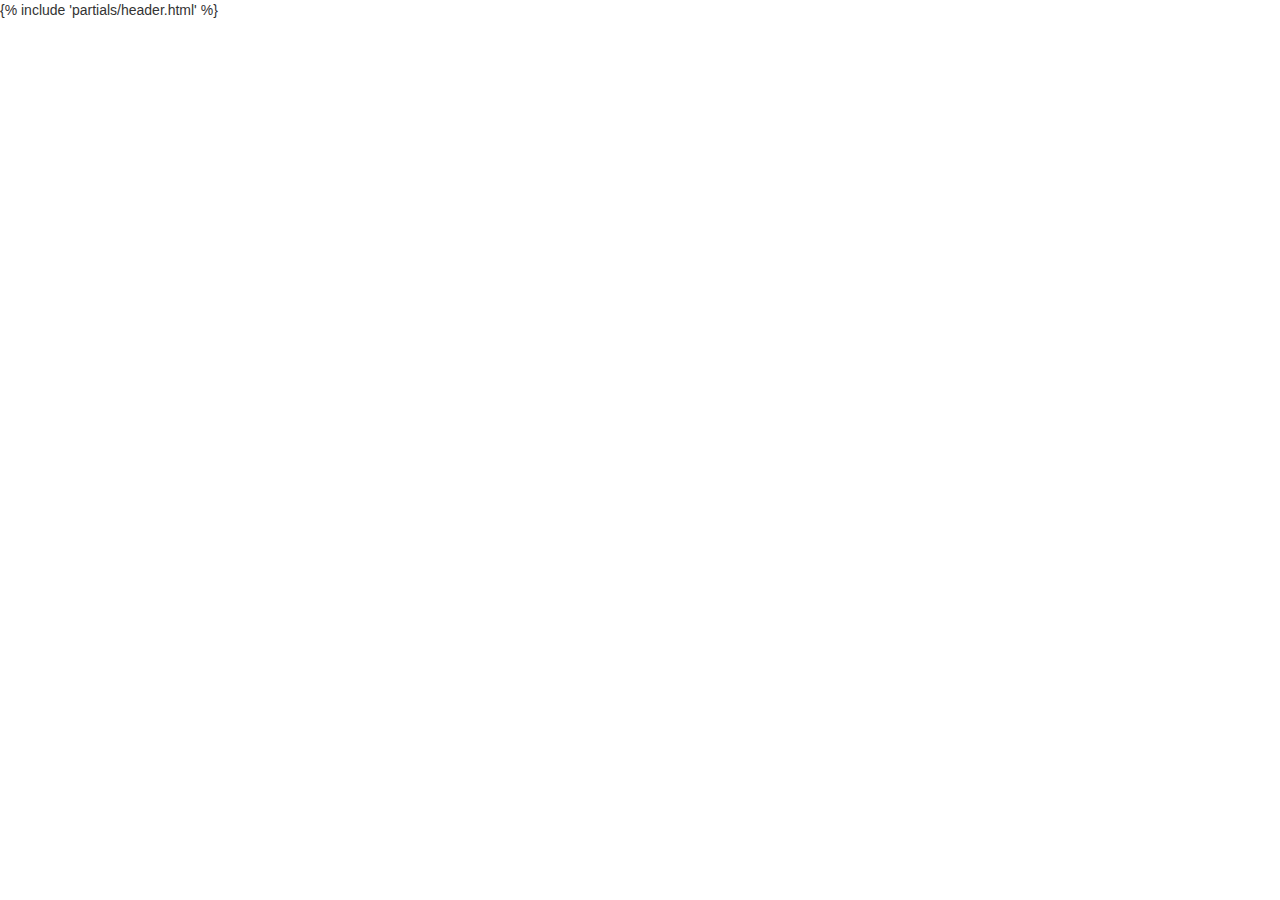
<file: templates/partials/head.html>
<!doctype html>
<html lang="en">
    <head>
      <link rel="stylesheet" href="/static/assets/bootstrap.css">
      <link rel="stylesheet" href="/static/assets/mystyles.css">
    </head>
    <body>
      {% include 'partials/header.html' %}
</file>
<file: static/assets/mystyles.css>
.jumbotron{
  text-align: center;
  position: relative;
  margin-bottom: 0;
  min-height: 350px;
}

footer{
  background: black;
  color: white;
  margin: 0 0;
  min-height: 200px;

  padding-top: 2em;
  padding-bottom: 2em;
}


img.map{

}

img.w{
  width: 100%;
  max-width: 600px;
  margin-top: 1.0em;
}


.sec{
  margin-bottom: 3.0em;
}


.jumbotron .tsec{
   text-align: left;
   font-size: 1.8em;
}

.jumbotron .tsec h3{

}

.jumbotron .tsec .hilite{
    font-size: 2.0em;
    font-weight: bold;
}

input#address_field{
  font-size: 2.3em;
  width: 50%;
}

input#submit_button{
  width: 200px;
  font-size: 1.8em;
}

#search_info{
  margin-bottom: 1.0em;
  padding: 0.5em 0 1em;
  color: #555;
  border-bottom: thin solid #aaa;
}

#search_info h1{
  font-size: 2.7em;
}
</file>
